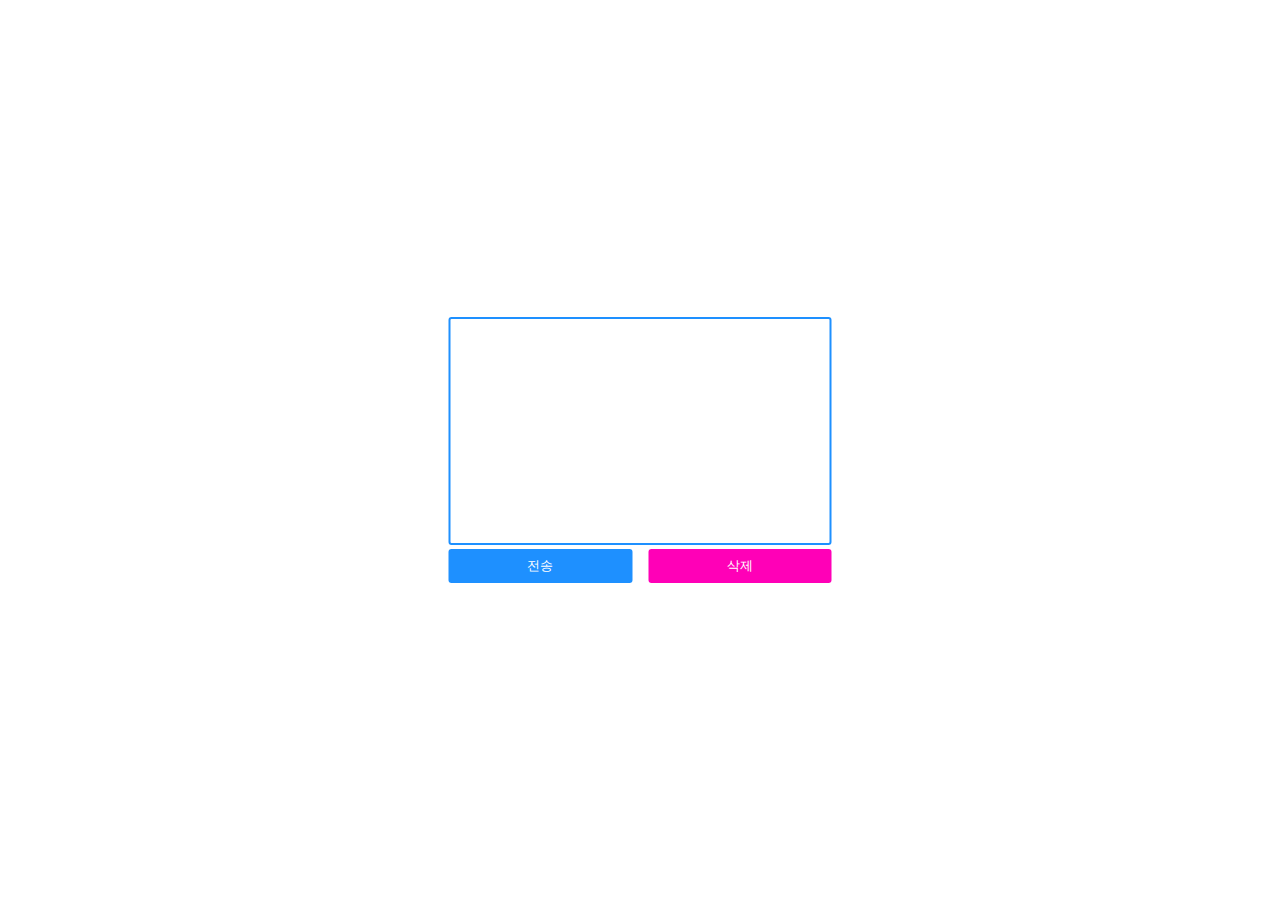
<file: client/index.html>
<!DOCTYPE html>
<html lang="en">
  <head>
    <meta charset="UTF-8" />
    <meta http-equiv="X-UA-Compatible" content="IE=edge" />
    <meta name="viewport" content="width=device-width, initial-scale=1.0" />
    <link rel="stylesheet" href="./style.css" />
    <script src="./main.js" type="module"></script>
    <title>Document</title>
  </head>
  <body>
    <div class="container">
      <form>
        <textarea
          name="textField"
          id="textField"
          cols="30"
          rows="10"
        ></textarea>
        <div class="buttons">
          <input type="submit" value="전송" />
          <input type="submit" value="삭제" />
        </div>
      </form>
    </div>
  </body>
</html>
</file>
<file: client/style.css>
body {
  height: 100vh;
  display: flex;
  align-items: center;
  justify-content: center;
}
/* body{
  display: flex;
  justify-content: center;
  align-items: center;
  height: 100vh;  
  
} */

h1 {
  position: absolute;
  left: 50%;
  top: 50%;
  translate: -50% -50%;
  text-align: center;
  margin: 0;
}

.container {
  position: absolute;
  left: 50%;
  top: 50%;
  transform: translate(-50%, -50%);
}

textarea {
  border: 2px solid dodgerblue;
  resize: none;
  border-radius: 3px;
  font-size: 1.2rem;
}

.buttons {
  display: flex;
  gap: 1rem;
}

input {
  width: 100%;
  background: dodgerblue;
  border: none;
  padding: 0.5rem;
  border-radius: 3px;
  color: white;
  cursor: pointer;
}

input[value='삭제'] {
  background: rgb(255, 0, 183);
}
</file>
